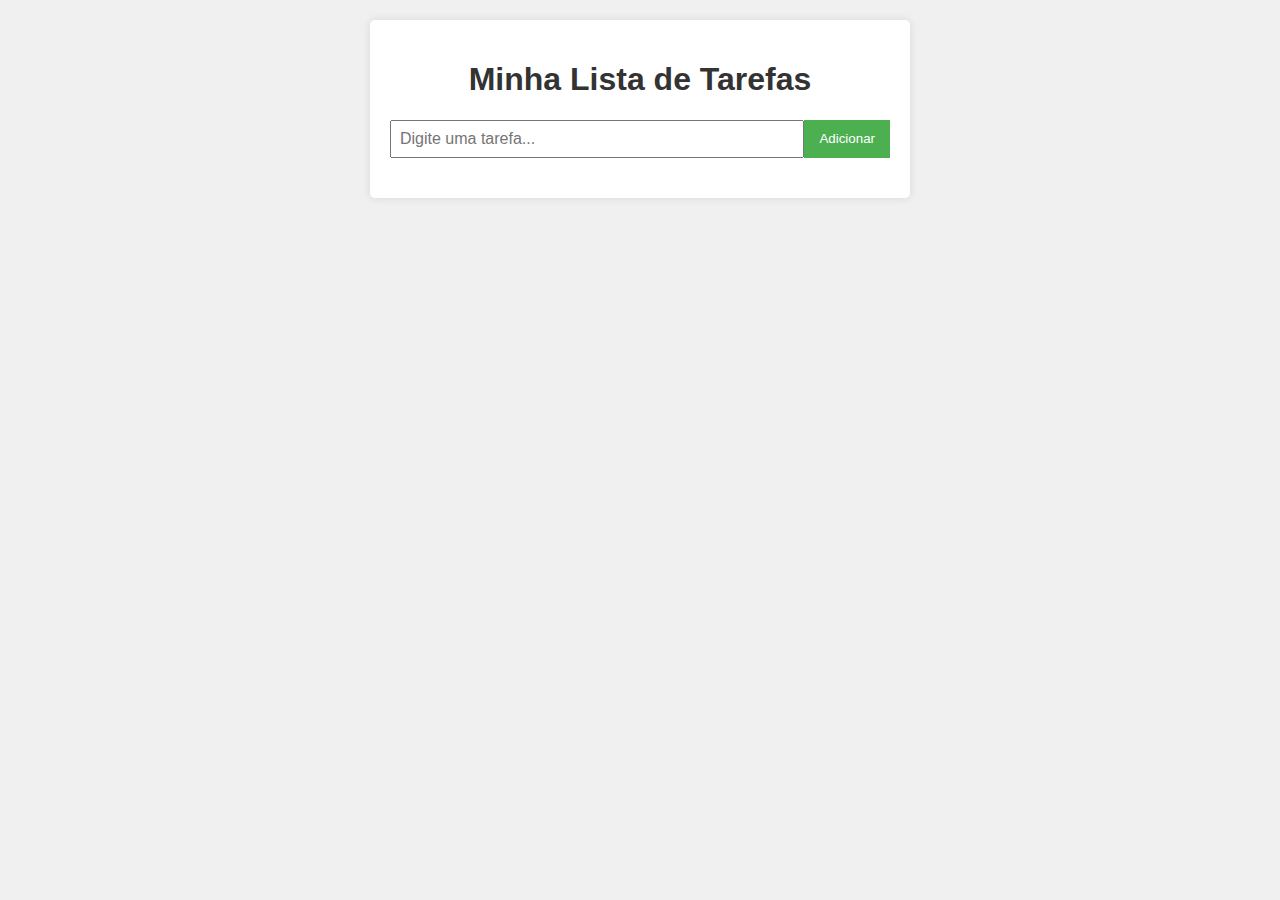
<file: index.html>
<!DOCTYPE html>
<html>
<head>
    <title>Lista de Tarefas</title>
    <link rel="stylesheet" href="/static/style.css">
</head>
<body>
    <div class="container">
        <h1>Minha Lista de Tarefas</h1>
        <form id="task-form">
            <input type="text" id="task-input" placeholder="Digite uma tarefa...">
            <button type="submit">Adicionar</button>
        </form>
        <ul id="task-list"></ul>
    </div>

    <script>
        // JavaScript direto no HTML (simplicidade!)
        const form = document.getElementById('task-form');
        const taskInput = document.getElementById('task-input');
        const taskList = document.getElementById('task-list');

        form.addEventListener('submit', function(e) {
            e.preventDefault(); // Evita recarregar a página
            const taskText = taskInput.value.trim();
            
            if (taskText) {
                // Cria um novo item na lista
                const li = document.createElement('li');
                li.textContent = taskText;
                
                // Botão para remover
                const deleteBtn = document.createElement('button');
                deleteBtn.textContent = 'X';
                deleteBtn.onclick = function() {
                    li.remove();
                };
                
                li.appendChild(deleteBtn);
                taskList.appendChild(li);
                
                taskInput.value = ''; // Limpa o input
            }
        });
    </script>
</body>
</html>
</file>
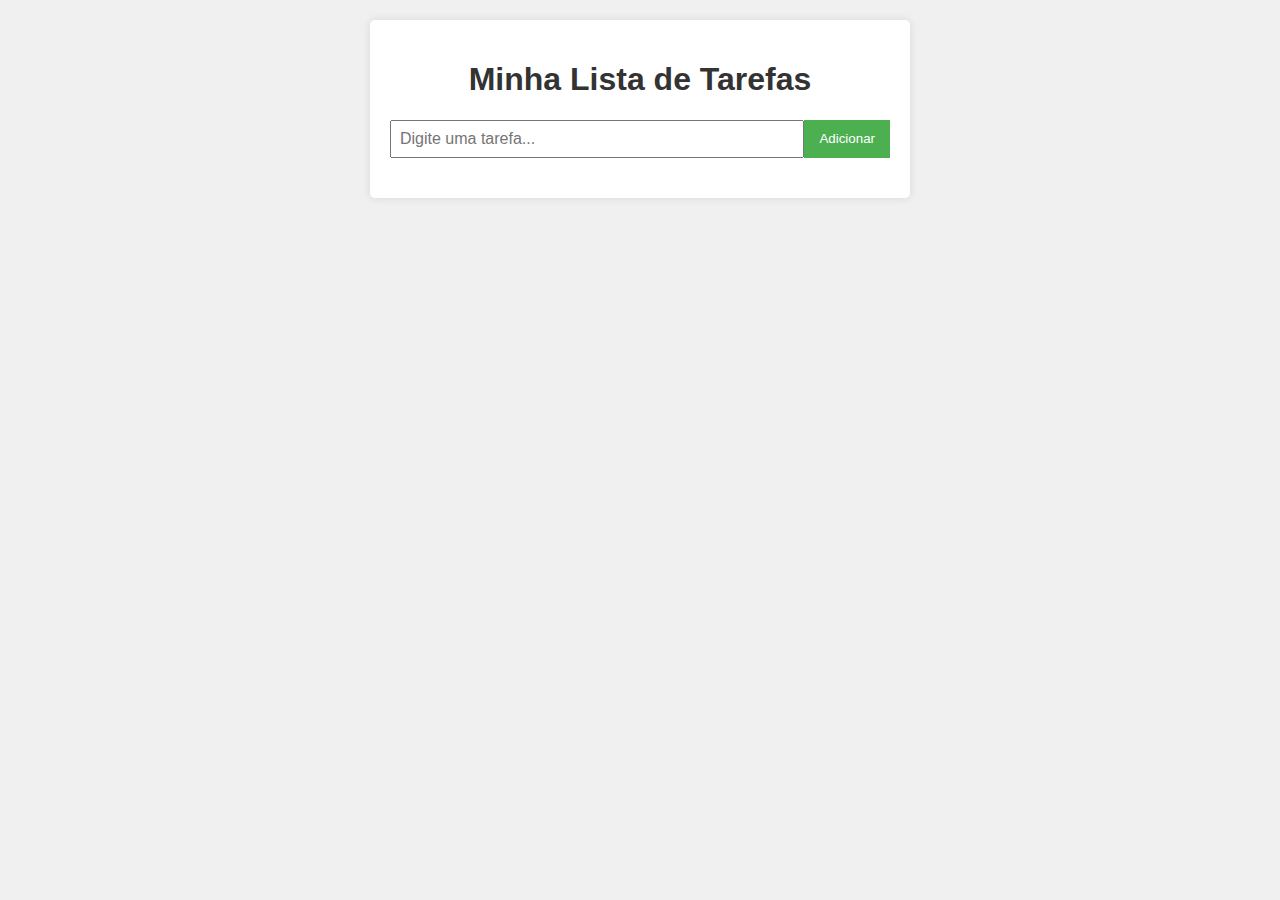
<file: templates/index.html>
<!DOCTYPE html>
<html>
<head>
    <title>Lista de Tarefas</title>
    <link rel="stylesheet" href="/static/style.css">
</head>
<body>
    <div class="container">
        <h1>Minha Lista de Tarefas</h1>
        <form id="task-form">
            <input type="text" id="task-input" placeholder="Digite uma tarefa...">
            <button type="submit">Adicionar</button>
        </form>
        <ul id="task-list"></ul>
    </div>

    <script>
        // JavaScript direto no HTML (simplicidade!)
        const form = document.getElementById('task-form');
        const taskInput = document.getElementById('task-input');
        const taskList = document.getElementById('task-list');

        form.addEventListener('submit', function(e) {
            e.preventDefault(); // Evita recarregar a página
            const taskText = taskInput.value.trim();
            
            if (taskText) {
                // Cria um novo item na lista
                const li = document.createElement('li');
                li.textContent = taskText;
                
                // Botão para remover
                const deleteBtn = document.createElement('button');
                deleteBtn.textContent = 'X';
                deleteBtn.onclick = function() {
                    li.remove();
                };
                
                li.appendChild(deleteBtn);
                taskList.appendChild(li);
                
                taskInput.value = ''; // Limpa o input
            }
        });
    </script>
</body>
</html>
</file>
<file: static/style.css>
body {
    font-family: Arial, sans-serif;
    background-color: #f0f0f0;
    margin: 0;
    padding: 20px;
}

.container {
    max-width: 500px;
    margin: 0 auto;
    background: white;
    padding: 20px;
    border-radius: 5px;
    box-shadow: 0 0 10px rgba(0, 0, 0, 0.1);
}

h1 {
    text-align: center;
    color: #333;
}

#task-form {
    display: flex;
    margin-bottom: 20px;
}

#task-input {
    flex: 1;
    padding: 8px;
    font-size: 16px;
}

button {
    padding: 8px 15px;
    background: #4CAF50;
    color: white;
    border: none;
    cursor: pointer;
}

button:hover {
    background: #45a049;
}

#task-list {
    list-style: none;
    padding: 0;
}

#task-list li {
    padding: 10px;
    background: #f9f9f9;
    margin-bottom: 5px;
    border-radius: 3px;
    display: flex;
    justify-content: space-between;
}

#task-list li button {
    background: #ff3333;
}
</file>
